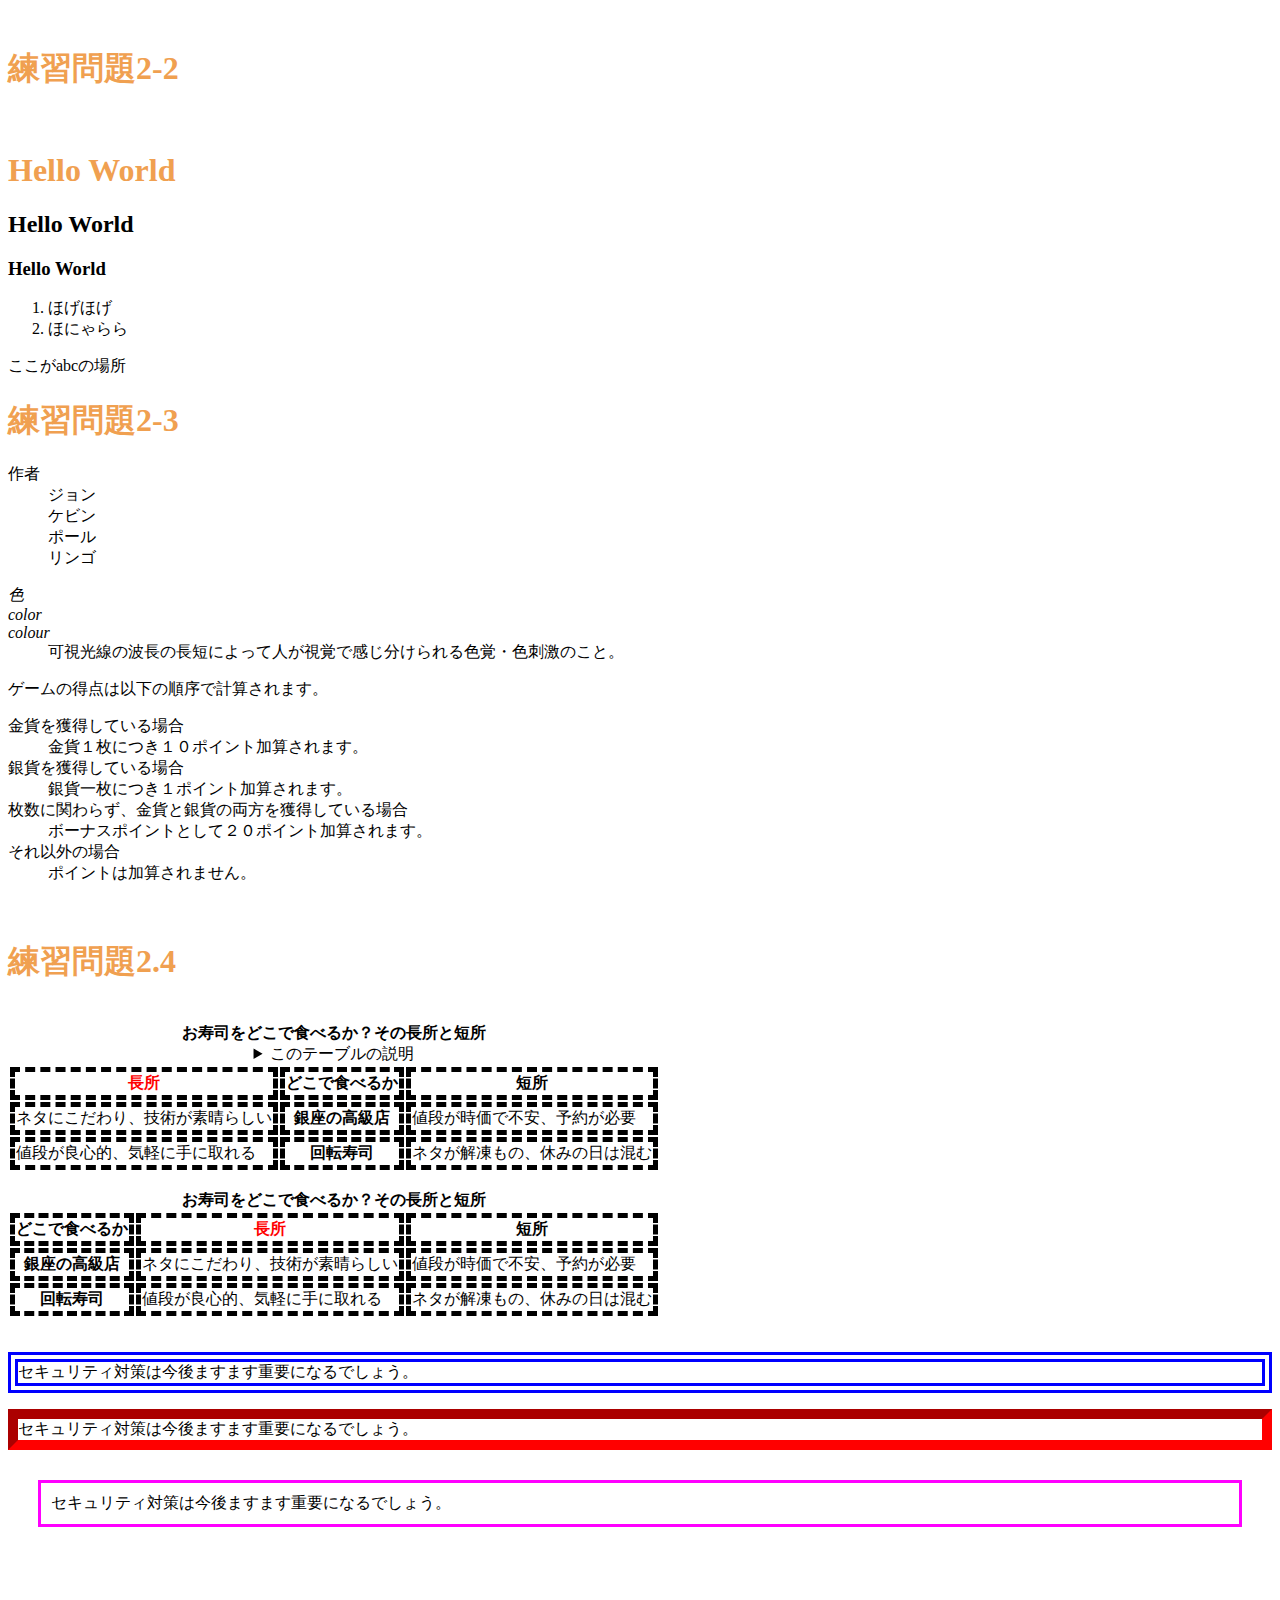
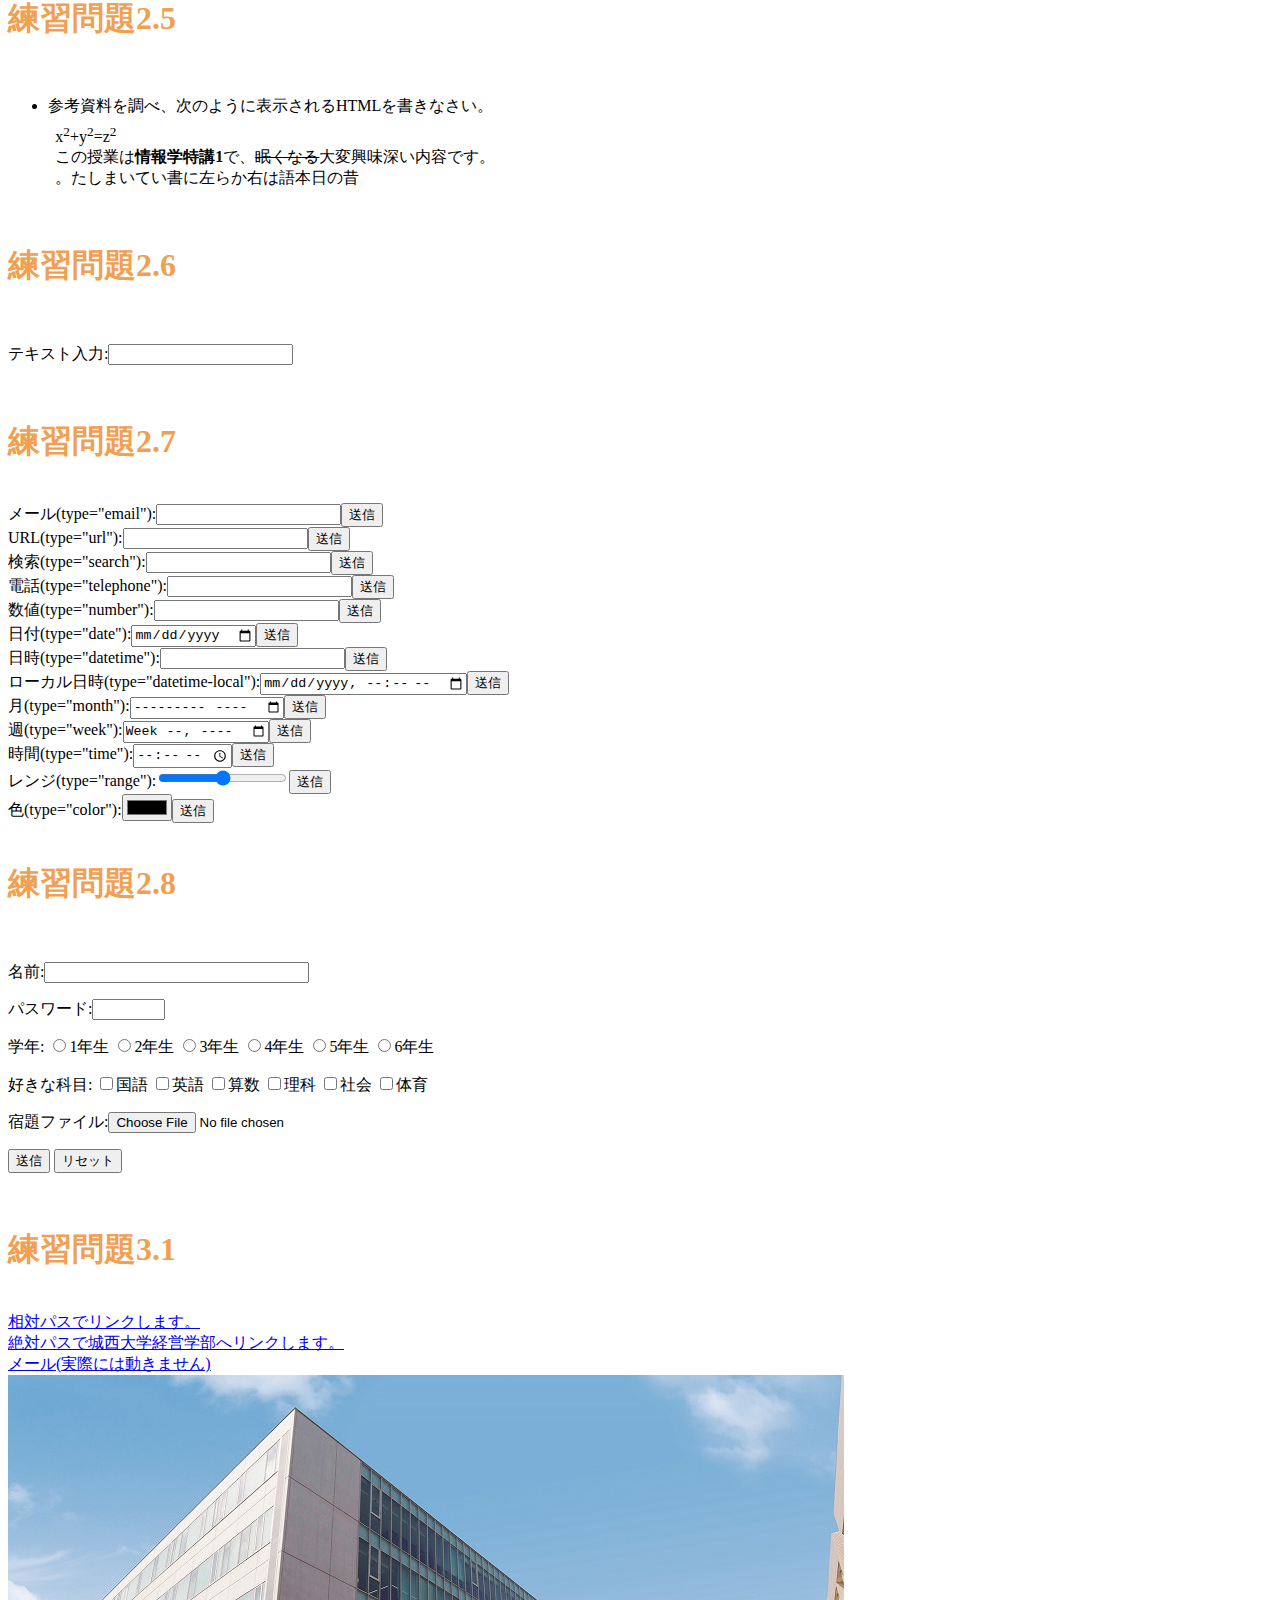
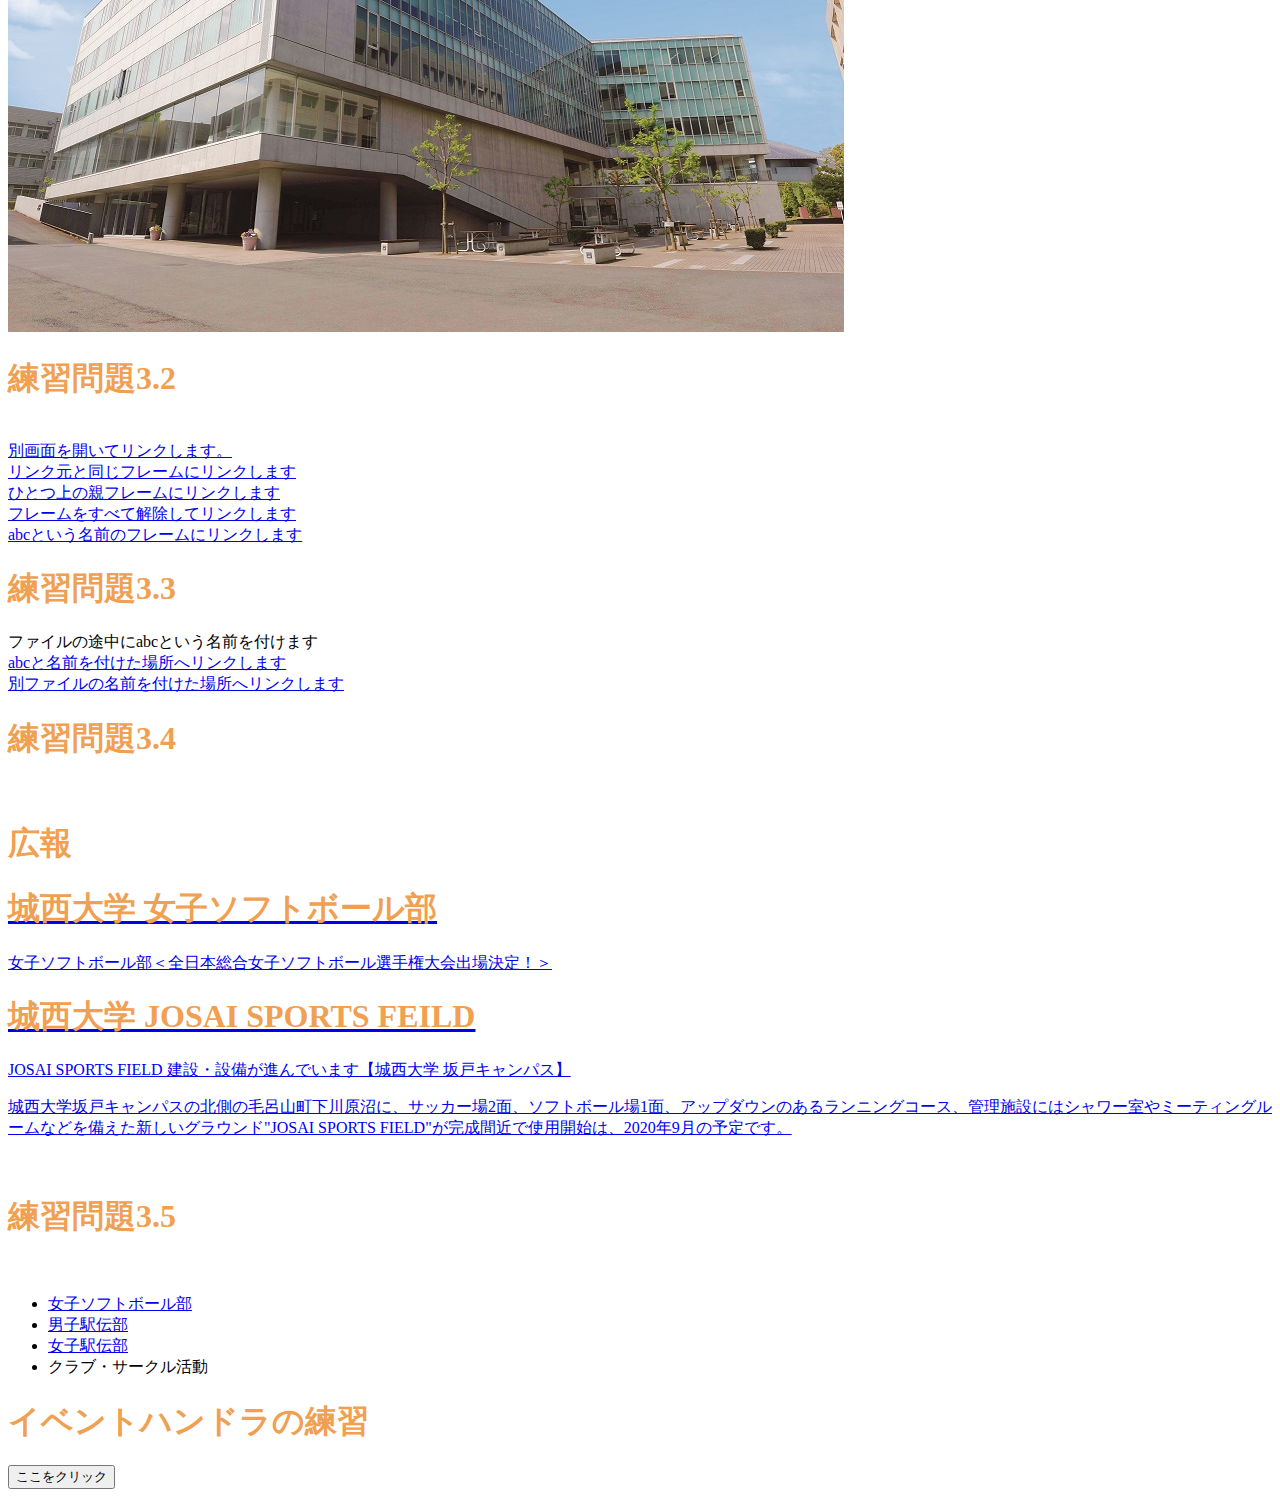
<file: index.html>
<!DOCTYPE html>
<html lang="ja">
<head>
<meta charset="UTF-8">
<title>WEB開発の練習1</title>
<link rel="stylesheet" href="mystyle.css"><!--この行を追加-->
<!--
<script src="myjs.js"></script>
-->
</head>
<body>
<!--文字の大きさの練習-->
<br>
<h1>練習問題2-2</h1>
<br>
<h1>Hello World</h1>
<h2>Hello World</h2>
<h3>Hello World</h3>
<ol>
<li>ほげほげ</li>
<li>ほにゃらら</li>
</ol>
<script src="myjs.js"></script>
<a id="abc">ここがabcの場所</a>
<br>
<h1>練習問題2-3</h1>
<dl>
<dt>作者</dt>
<dd>ジョン</dd>
<dd>ケビン</dd>
<dd>ポール</dd>
<dd>リンゴ</dd>
</dl>
<dl>
<dt lang="ja"><dfn>色</dfn></dt>
<dt lang="en-US"><dfn>color</dfn></dt>
<dt lang="en-GB"><dfn>colour</dfn></dt>
<dd>可視光線の波長の長短によって人が視覚で感じ分けられる色覚・色刺激のこと。</dd>
</dl>

<p>ゲームの得点は以下の順序で計算されます。</p>
<dl>
<dt>金貨を獲得している場合</dt>
<dd>金貨１枚につき１０ポイント加算されます。</dd>
<dt>銀貨を獲得している場合</dt>
<dd>銀貨一枚につき１ポイント加算されます。</dd>
<dt>枚数に関わらず、金貨と銀貨の両方を獲得している場合</dt>
<dd>ボーナスポイントとして２０ポイント加算されます。</dd>
<dt>それ以外の場合</dt>
<dd>ポイントは加算されません。</dd>
</dl>
<br>
<h1>練習問題2.4</h1>
<br>
<table>
<caption>
<strong>お寿司をどこで食べるか？その長所と短所</strong>
<details>
<summary>このテーブルの説明</summary>
<p>以下のテーブルでは、２番目のカラムに寿司店のタイプが入れられています。
その左側にそのようなタイプのお店でお寿司を食べる場合の長所が、
右側に短所が入れられています。
</p>
</details>
</caption>
<thead>
<tr><th class="important">長所</th><th>どこで食べるか</th><th>短所</th>
</tr>
</thead>
<tbody>
<tr>
<td>ネタにこだわり、技術が素晴らしい</td>
<th>銀座の高級店</th><td>値段が時価で不安、予約が必要</td></tr>
<tr>
<td>値段が良心的、気軽に手に取れる</td><th>回転寿司</th>
<td>ネタが解凍もの、休みの日は混む</td>
</tr>
</tbody>
</table>
<br>
<table>
<caption><strong>お寿司をどこで食べるか？その長所と短所</strong></caption>
<thead><tr><th>どこで食べるか</th><th class="important">長所</th><th>短所</th></tr></thead>
<tbody><tr><th>銀座の高級店</th>
<td>ネタにこだわり、技術が素晴らしい</td><td>値段が時価で不安、予約が必要</td></tr>
<tr><th>回転寿司</th><td>値段が良心的、気軽に手に取れる</td>
<td>ネタが解凍もの、休みの日は混む</td></tr>
</tbody>
</table>
<br>
<p class="sample1">セキュリティ対策は今後ますます重要になるでしょう。</p>
<p class="sample2">セキュリティ対策は今後ますます重要になるでしょう。</p>
<p class="sample3">セキュリティ対策は今後ますます重要になるでしょう。</p>
<br>
<h1>練習問題2.5</h1>
<br>
<ul>
<li>参考資料を調べ、次のように表示されるHTMLを書きなさい。
<p style="margin:1ex">x<sup>2</sup>+y<sup>2</sup>=z<sup>2</sup><br/>
この授業は<b>情報学特講1</b>で、<s>眠くなる</s>大変興味深い内容です。<br/>
<bdo dir="rtl">昔の日本語は右から左に書いていました。</bdo></p>
</li>
</ul>
<br>
<h1>練習問題2.6</h1>
<br>
<p>テキスト入力:<input type="text"></p>
<br>
<h1>練習問題2.7</h1>
<br>
<form action="xxx.php" method="post"><label>メール(type="email"):<input type="email" name="email"></label><input type="submit" value="送信"></form>
<form action="xxx.php" method="post"><label>URL(type="url"):<input type="url" name="url"></label><input type="submit" value="送信"></form>
<form action="xxx.php" method="post"><label>検索(type="search"):<input type="search" name="search"></label><input type="submit" value="送信"></form>
<form action="xxx.php" method="post"><label>電話(type="telephone"):<input type="tel" name="tel"></label><input type="submit" value="送信"></form>
<form action="xxx.php" method="post"><label>数値(type="number"):<input type="number" name="number"></label><input type="submit" value="送信"></form>
<form action="xxx.php" method="post"><label>日付(type="date"):<input type="date" name="date"></label><input type="submit" value="送信"></form>
<form action="xxx.php" method="post"><label>日時(type="datetime"):<input type="datetime" name="datetime"></label><input type="submit" value="送信"></form>
<form action="xxx.php" method="post"><label>ローカル日時(type="datetime-local"):<input type="datetime-local" name="datetime-local"></label><input type="submit" value="送信"></form>
<form action="xxx.php" method="post"><label>月(type="month"):<input type="month" name="month"></label><input type="submit" value="送信"></form>
<form action="xxx.php" method="post"><label>週(type="week"):<input type="week" name="week"></label><input type="submit" value="送信"></form>
<form action="xxx.php" method="post"><label>時間(type="time"):<input type="time" name="time"></label><input type="submit" value="送信"></form>
<form action="xxx.php" method="post"><label>レンジ(type="range"):<input type="range" name="range"></label><input type="submit" value="送信"></form>
<form action="xxx.php" method="post"><label>色(type="color"):<input type="color" name="color"></label><input type="submit" value="送信"></form>
<br>
<h1>練習問題2.8</h1>
<br>
<p><label>名前:<input type="text" name="name" size="30" maxlength="20"></label></p>
<p><label>パスワード:<input type="password" name="psss" size="6" maxlength="4"></label></p>
<p>学年:
<label><input type="radio" name="gakunen" value="1">1年生</label>
<label><input type="radio" name="gakunen" value="2">2年生</label>
<label><input type="radio" name="gakunen" value="3">3年生</label>
<label><input type="radio" name="gakunen" value="4">4年生</label>
<label><input type="radio" name="gakunen" value="5">5年生</label>
<label><input type="radio" name="gakunen" value="6">6年生</label>
</p>
<p>好きな科目:
<label><input type="checkbox" name="kamoku" value="kokugo">国語</label>
<label><input type="checkbox" name="kamoku" value="eigo">英語</label>
<label><input type="checkbox" name="kamoku" value="sansu">算数</label>
<label><input type="checkbox" name="kamoku" value="rika">理科</label>
<label><input type="checkbox" name="kamoku" value="syakai">社会</label>
<label><input type="checkbox" name="kamoku" value="taiiku">体育</label>
</p>
<p><label>宿題ファイル:<input type="file" name="syukudai"></label></p>
<p>
<input type="submit" value="送信">
<input type="reset" value="リセット">
</p>
<br>
<h1>練習問題3.1</h1>
<br>
<a href="a.html">相対パスでリンクします。</a><br>
<a href="https://www.josai.ac.jp/education/management/index.html">絶対パスで城西大学経営学部へリンクします。</a><br>
<a href="mailto:info@yahoo.com">メール(実際には動きません)</a><br>
<a href="https://www.josai.ac.jp/education/management/index.html/"><img src="./image/keiei_small.jpg" alt="城西大学ホームページ"></a>
<br>
<h1>練習問題3.2</h1>
<br>
<a href="a.html" target="_blank">別画面を開いてリンクします。</a>
<br>
<a href="a.html" target="_self">リンク元と同じフレームにリンクします</a>
<br>
<a href="a.html" target="_parent">ひとつ上の親フレームにリンクします</a>
<br>
<a href="a.html" target="_top">フレームをすべて解除してリンクします</a>
<br>
<a href="a.html" target="abc">abcという名前のフレームにリンクします</a>
<br>
<h1>練習問題3.3</h1>
 <a id="abc">ファイルの途中にabcという名前を付けます</a><br>
 <a href="#abc">abcと名前を付けた場所へリンクします</a><br>
 <a href="a.html#def">別ファイルの名前を付けた場所へリンクします</a>
 <br>
<h1>練習問題3.4</h1>
<br>
 <aside class="ad">
 <h1>広報</h1>
 <a href="https://www.josai.ac.jp/club/jyosisofuto.html">
 <section>
 <h1>城西大学  女子ソフトボール部</h1>
 <p>女子ソフトボール部＜全日本総合女子ソフトボール選手権大会出場決定！＞</p>
 </section>
 </a>
 <a href="https://www.josai.ac.jp/news/20200615-04.html">
 <section>
 <h1>城西大学  JOSAI SPORTS FEILD</h1>
 <p>JOSAI SPORTS FIELD 建設・設備が進んでいます【城西大学 坂戸キャンパス】</p>
 <p>城西大学坂戸キャンパスの北側の毛呂山町下川原沼に、サッカー場2面、ソフトボール場1面、アップダウンのあるランニングコース、管理施設にはシャワー室やミーティングルームなどを備えた新しいグラウンド"JOSAI SPORTS FIELD"が完成間近で使用開始は、2020年9月の予定です。</p>
 </section></a>
 </aside>
<br>
 <h1>練習問題3.5</h1>
<br>
 <nav>
 <ul><li>
 <a href="https://www.josai.ac.jp/club/jyosisofuto.html">女子ソフトボール部</a>
 </li>
 <li>
 <a href="https://www.josai.ac.jp/club/ekiden_hakone.html">男子駅伝部</a>
 </li>
 <li><a href="https://www.josai.ac.jp/club/ekiden_joshiekiden.html">女子駅伝部</a></li>
 <li><a>クラブ・サークル活動</a>
 </li></ul>
 </nav>
 <h1>イベントハンドラの練習</h1>
 <input type="button" value="ここをクリック" ondblclick="alert('Hello,Osamu!');">
</body>
</html>
</file>
<file: mystyle.css>
<!-- h1{color: green;} -->
h1{color: #F0A050;}
th,td{border: dashed thick black;}
th.important{color: red;}
p.sample1{border: double 10px #0000ff;}
p.sample2{border: inset 10px #ff0000;}
p.sample3{margin: 30px 30px;padding: 10px;border:medium solid #ff00ff;}
</file>
